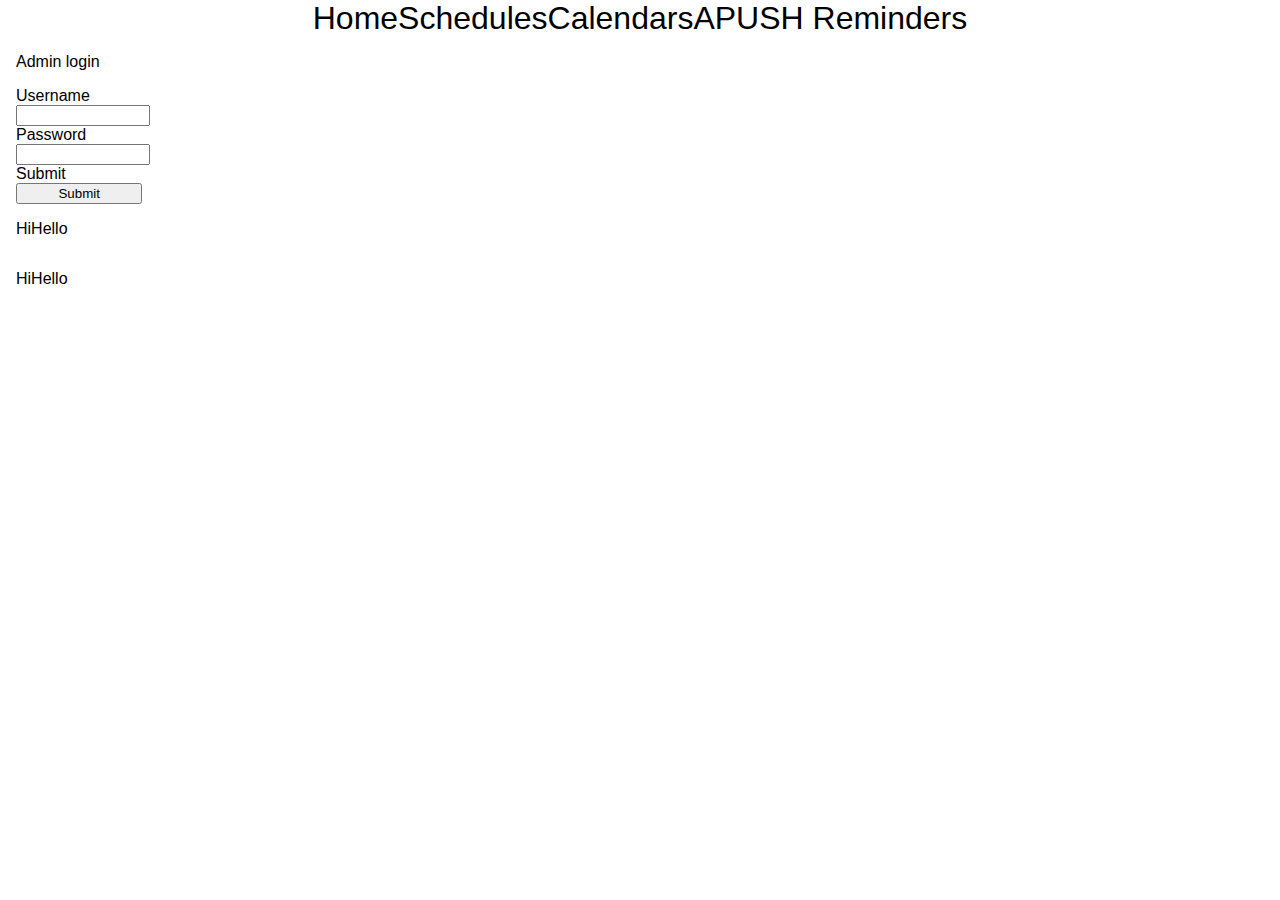
<file: apush.html>
<!DOCTYPE html>
<html>
	<head>
		<link rel="stylesheet" href="apushstyles.css" />
		<link rel="shortcut icon" href="favicon.ico" />
		<title>APUSH</title>
		<script src="app.js"></script>
		<script src="bravery.js"></script>
		<link rel="stylesheet" href="headerfooterstyles.css" />
	</head>

	<body style="margin: 0px; font-family: Arial, Helvetica, sans-serif">
		<header>
			<nav class="navformatter">
				<a href="index.html" class="navlinkformatter">Home</a>
				<a href="schedules.html" class="navlinkformatter">Schedules</a>
				<a href="calendars.html" class="navlinkformatter">Calendars</a>
				<a href="apush.html" class="navlinkformatter"> APUSH Reminders</a>
			</nav>
		</header>
		<!--Authenticationoids-->
		<div style="margin-left: 1rem">
			<p>Admin login</p>
			<form>
				<div style="display: flex; flex-direction: column">
					<label for="username">Username</label>
					<input type="text" name="username" required style="width: 10%" />

					<label for="password">Password</label>
					<input type="password" name="password" required style="width: 10%" />

					<label for="thesubmit">Submit</label>
					<input type="submit" name="thesubmit" style="width: 10%" />
				</div>
			</form>
		</div>

		<!--Content stuffies-->
		<main style="margin-left: 1rem">
			<div class="mainflex">
				<div class="flex1">
					<p>Hi</p>
					<p>Hello</p>
				</div>
				<div class="flex1">
					<p>Hi</p>
					<p>Hello</p>
				</div>
			</div>
		</main>
	</body>
</html>
</file>
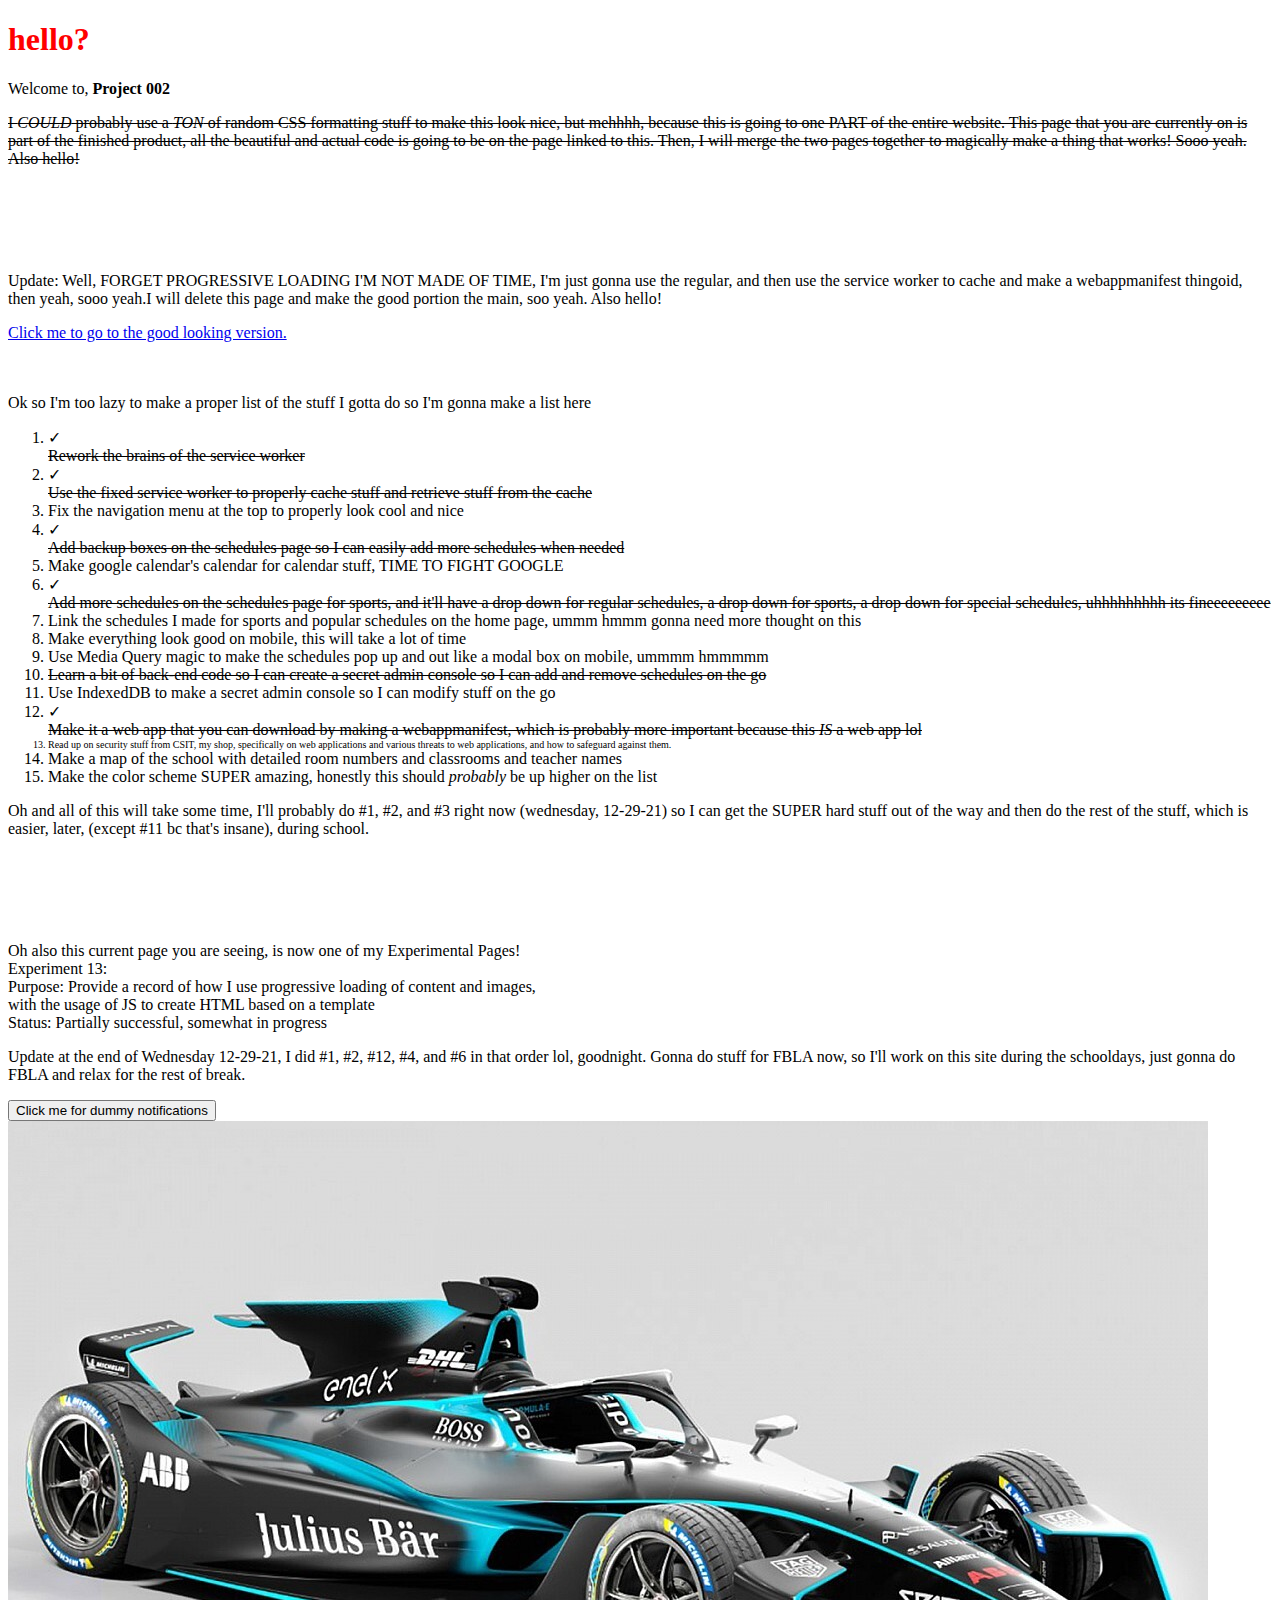
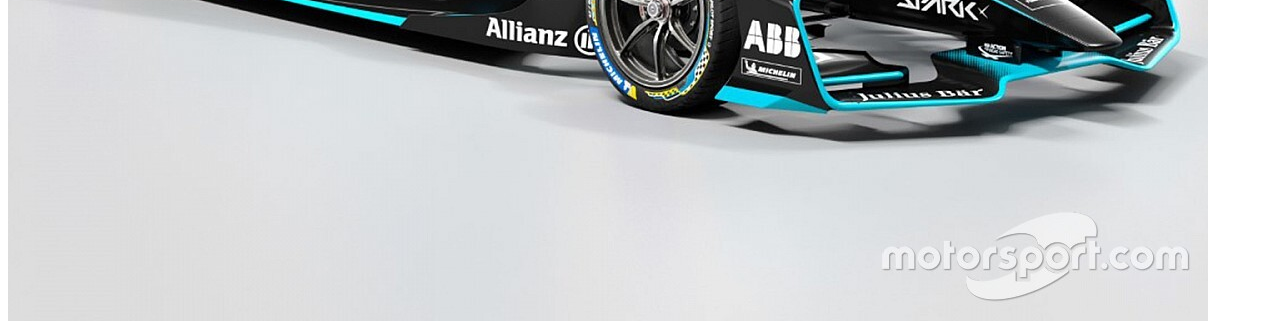
<file: badindex.html>
<!DOCTYPE html>
<html>
	<head>
		<meta charset="utf-8" />
		<title>Experiment 13 | Project 002</title>
		<link rel="shortcut icon" href="favicon.ico" />

		<script src="data/content.js" defer></script>
		<script src="app.js" defer></script>
		<script src="bravery.js"></script>
		<!--<link rel="manifest" href="project002.webmanifest">-->
	</head>
	<body>
		<header>
			<h1 style="color: red">hello?</h1>
		</header>

		<p>Welcome to, <strong>Project 002</strong></p>
		<p style="text-decoration: line-through">
			I <em>COULD</em> probably use a <em>TON</em> of random CSS formatting stuff to make this look nice, but mehhhh, because
			this is going to one PART of the entire website. This page that you are currently on is part of the finished product,
			all the beautiful and actual code is going to be on the page linked to this. Then, I will merge the two pages together
			to magically make a thing that works! Sooo yeah. Also hello!
		</p>
		<br />
		<br />
		<br />
		<br />
		<p>
			Update: Well, FORGET PROGRESSIVE LOADING I'M NOT MADE OF TIME, I'm just gonna use the regular, and then use the service
			worker to cache and make a webappmanifest thingoid, then yeah, sooo yeah.I will delete this page and make the good
			portion the main, soo yeah. Also hello!
		</p>
		<a href="index.html" target="_blank">Click me to go to the good looking version.</a>

		<br />
		<br />
		<br />
		<p>Ok so I'm too lazy to make a proper list of the stuff I gotta do so I'm gonna make a list here</p>
		<ol>
			<li>
				&#10003;
				<p style="text-decoration: line-through; margin-top: 0px; margin-bottom: 0px">
					Rework the brains of the service worker
				</p>
			</li>
			<li>
				&#10003;
				<p style="text-decoration: line-through; margin-top: 0px; margin-bottom: 0px">
					Use the fixed service worker to properly cache stuff and retrieve stuff from the cache
				</p>
			</li>
			<li>Fix the navigation menu at the top to properly look cool and nice</li>
			<li>
				&#10003;
				<p style="text-decoration: line-through; margin-top: 0px; margin-bottom: 0px">
					Add backup boxes on the schedules page so I can easily add more schedules when needed
				</p>
			</li>
			<li>Make google calendar's calendar for calendar stuff, TIME TO FIGHT GOOGLE</li>
			<li>
				&#10003;
				<p style="text-decoration: line-through; margin-top: 0px; margin-bottom: 0px">
					Add more schedules on the schedules page for sports, and it'll have a drop down for regular schedules, a drop down
					for sports, a drop down for special schedules, uhhhhhhhhh its fineeeeeeeee
				</p>
			</li>
			<li>
				Link the schedules I made for sports and popular schedules on the home page, ummm hmmm gonna need more thought on
				this
			</li>
			<li>Make everything look good on mobile, this will take a lot of time</li>
			<li>Use Media Query magic to make the schedules pop up and out like a modal box on mobile, ummmm hmmmmm</li>
			<li style="text-decoration: line-through">
				Learn a bit of back-end code so I can create a secret admin console so I can add and remove schedules on the go
			</li>
			<li>Use IndexedDB to make a secret admin console so I can modify stuff on the go</li>
			<li>
				&#10003;
				<p style="text-decoration: line-through; margin-top: 0px; margin-bottom: 0px">
					Make it a web app that you can download by making a webappmanifest, which is probably more important because this
					<em>IS</em> a web app lol
				</p>
			</li>
			<li style="font-size: 10px">
				Read up on security stuff from CSIT, my shop, specifically on web applications and various threats to web
				applications, and how to safeguard against them.
			</li>
			<li>Make a map of the school with detailed room numbers and classrooms and teacher names</li>
			<li>Make the color scheme SUPER amazing, honestly this should <em>probably</em> be up higher on the list</li>
		</ol>
		<p>
			Oh and all of this will take some time, I'll probably do #1, #2, and #3 right now (wednesday, 12-29-21) so I can get
			the SUPER hard stuff out of the way and then do the rest of the stuff, which is easier, later, (except #11 bc that's
			insane), during school.
		</p>
		<br />
		<br />
		<br />
		<br />
		<p>
			Oh also this current page you are seeing, is now one of my Experimental Pages!<br />
			Experiment 13:<br />
			Purpose: Provide a record of how I use progressive loading of content and images,<br />
			with the usage of JS to create HTML based on a template<br />
			Status: Partially successful, somewhat in progress<br />
		</p>
		<p>
			Update at the end of Wednesday 12-29-21, I did #1, #2, #12, #4, and #6 in that order lol, goodnight. Gonna do stuff for
			FBLA now, so I'll work on this site during the schooldays, just gonna do FBLA and relax for the rest of break.
		</p>
		<button id="notifications">Click me for dummy notifications</button>
		<img src="img for the main/formula e.jpg" />

		<section id="stuff"></section>
	</body>
</html>
</file>
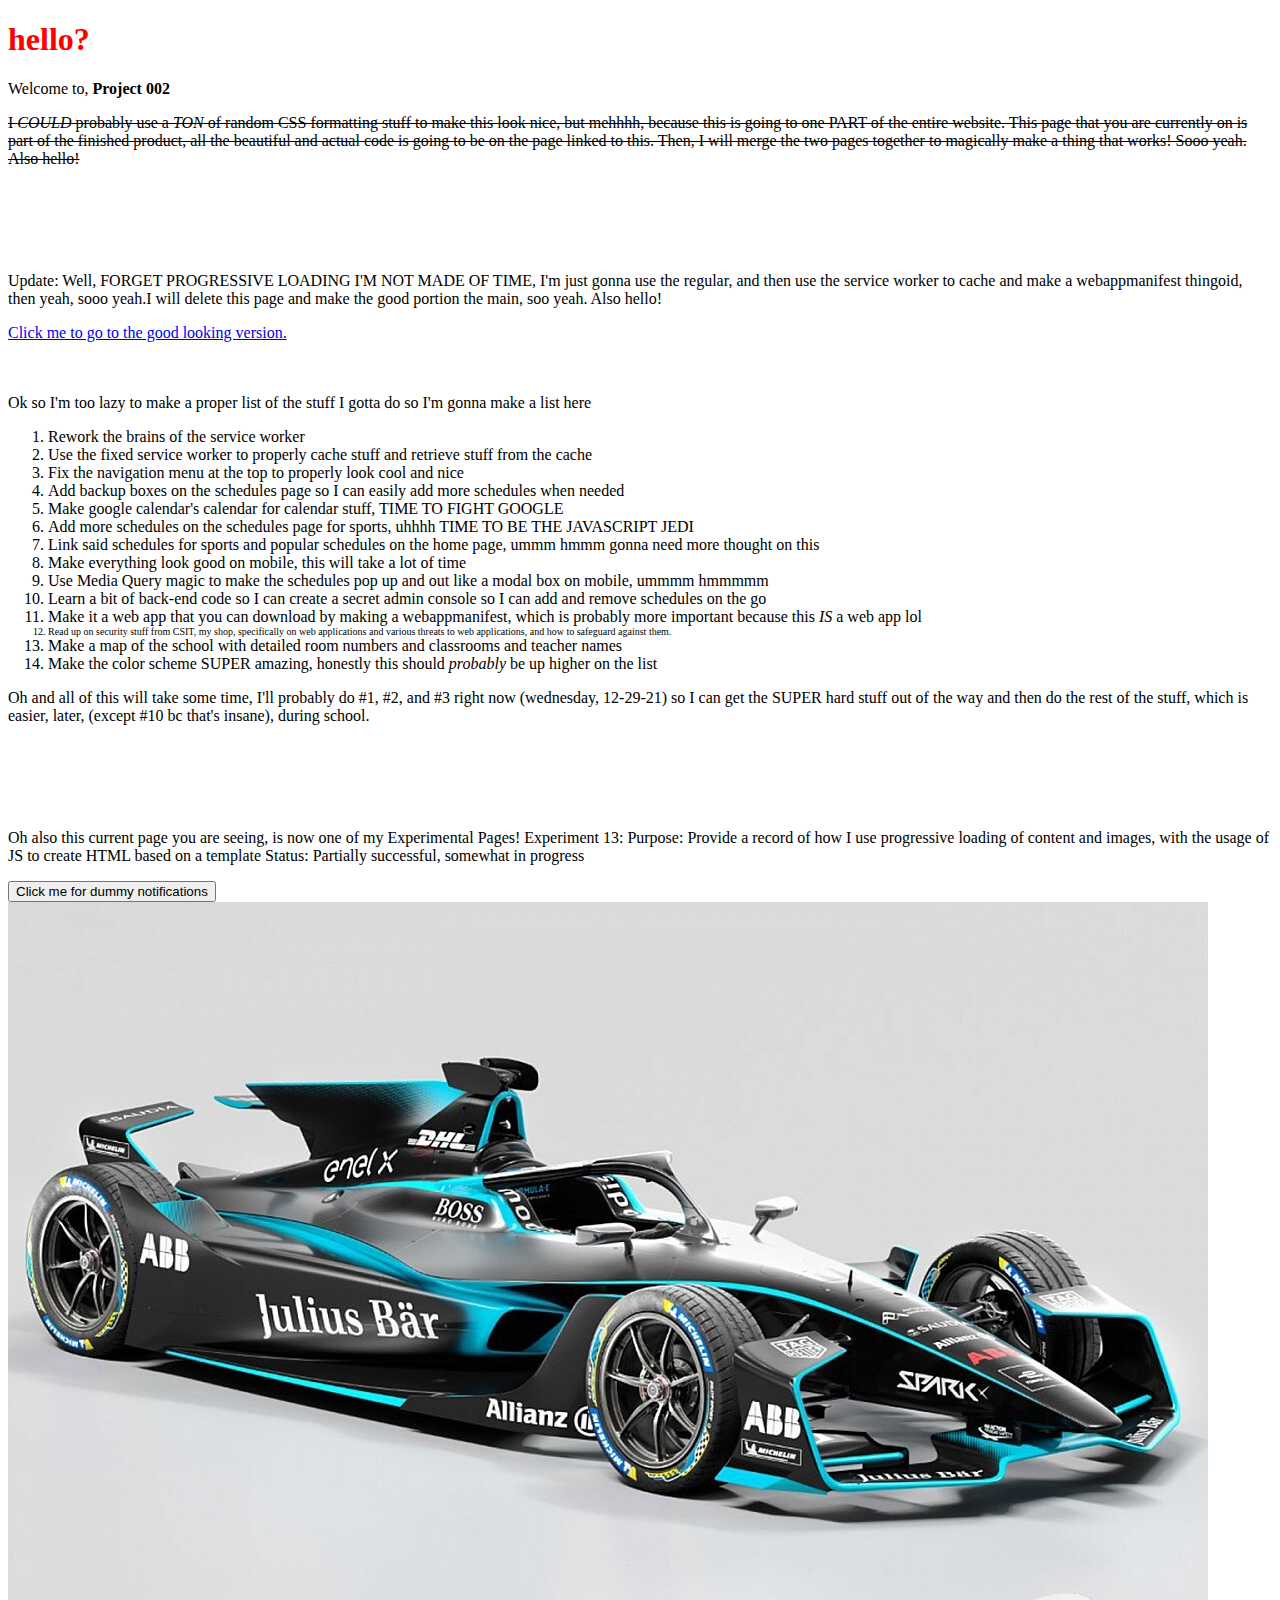
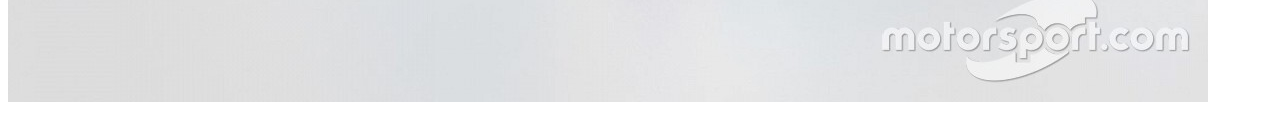
<file: oldindex.html>
<!DOCTYPE html>
<html>
    <head>
        <meta charset="utf-8">
        <title>Experiment 13 | Project 002</title>
        <link rel="shortcut icon" href="favicon.ico">
        <link rel="stylesheet" href="style.css">
        <script src="data/content.js" defer></script>
        <script src="app.js" defer></script>
        <script src="bravery.js"></script>
        <!--<link rel="manifest" href="project002.webmanifest">-->
    </head>
    <body>
        <header>
            <h1 style="color: red;">hello?</h1>
        </header>

        <p>Welcome to, <strong>Project 002</strong></p>
        <p style="text-decoration: line-through;">I <em>COULD</em> probably use a <em>TON</em> of random CSS formatting stuff to make this look nice, but mehhhh, because
        this is going to one PART of the entire website. This page that you are currently on is part of the finished product, all
        the beautiful and actual code is going to be on the page linked to this. Then, I will merge the two pages together to magically
        make a thing that works! Sooo yeah. Also hello!</p>
        <br>
        <br>
        <br>
        <br>
        <p>Update: Well, FORGET PROGRESSIVE LOADING I'M NOT MADE OF TIME, I'm just gonna
            use the regular, and then use the service worker to cache and make a webappmanifest thingoid,
            then yeah, sooo yeah.I will delete this page and make the good portion the main, soo yeah.
            Also hello!
        </p>
        <a href="index.html" target="_blank">Click me to go to the good looking version.</a>
        
        <br>
        <br>
        <br>
        <p>Ok so I'm too lazy to make a proper list of the stuff I gotta do so I'm gonna make a
        list here
        </p>
        <ol>
            <li>Rework the brains of the service worker</li>
            <li>Use the fixed service worker to properly cache stuff and retrieve stuff from the cache</li>
            <li>Fix the navigation menu at the top to properly look cool and nice</li>
            <li>Add backup boxes on the schedules page so I can easily add more schedules when needed</li>
            <li>Make google calendar's calendar for calendar stuff, TIME TO FIGHT GOOGLE</li>
            <li>Add more schedules on the schedules page for sports, uhhhh TIME TO BE THE JAVASCRIPT JEDI</li>
            <li>Link said schedules for sports and popular schedules on the home page, ummm hmmm gonna need more thought on this</li>
            <li>Make everything look good on mobile, this will take a lot of time</li>
            <li>Use Media Query magic to make the schedules pop up and out like a modal box on mobile, ummmm hmmmmm</li>
            <li>Learn a bit of back-end code so I can create a secret admin console so I can add and remove schedules on the go</li>
            <li>Make it a web app that you can download by making a webappmanifest, which is probably more important because this <em>IS</em> a web app lol</li>
            <li style="font-size: 10px">Read up on security stuff from CSIT, my shop, specifically on web applications and 
                various threats to web applications, and how to safeguard against them.</li>
            <li>Make a map of the school with detailed room numbers and classrooms and teacher names</li>
            <li>Make the color scheme SUPER amazing, honestly this should <em>probably</em> be up higher on the list</li>
        </ol>
        <p>Oh and all of this will take some time, I'll probably do #1, #2, and #3 right now (wednesday, 12-29-21) so I can
            get the SUPER hard stuff out of the way and then do the rest of the stuff, which is easier, later, (except #10 bc
            that's insane), during school. 
        </p>
        <br>
        <br>
        <br>
        <br>
        <p>Oh also this current page you are seeing, is now one of my Experimental Pages!
            Experiment 13:
            Purpose: Provide a record of how I use progressive loading of content and images,
            with the usage of JS to create HTML based on a template
            Status: Partially successful, somewhat in progress
        </p>
        <button id="notifications">Click me for dummy notifications</button>
        <img src="img for the main/formula e.jpg">

        <section id="stuff">
            
        </section>
    </body>
</html>
</file>
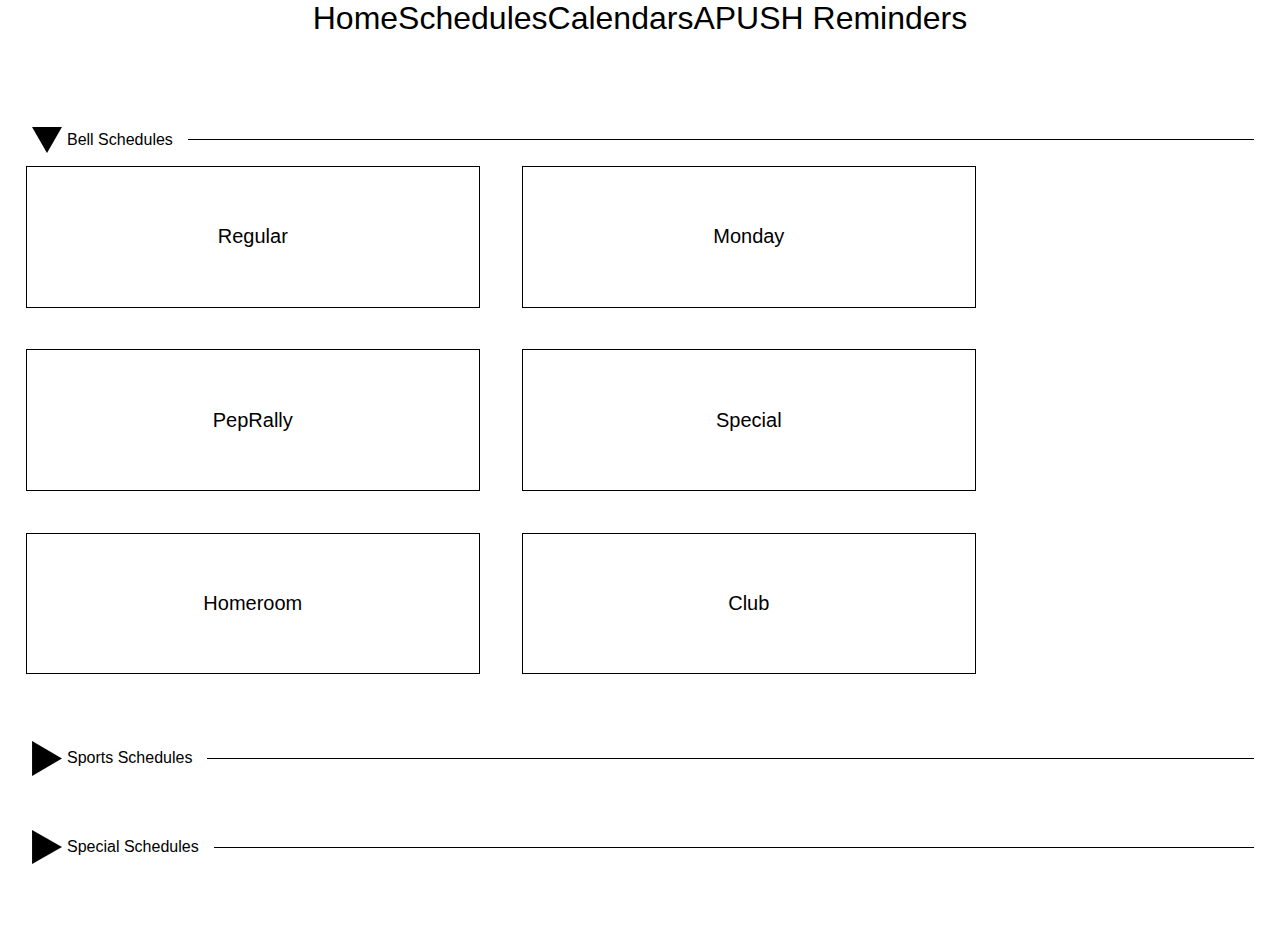
<file: schedules.html>
<!DOCTYPE html>
<html>
	<head>
		<link rel="stylesheet" href="schedulesstyle.css" />
		<link rel="shortcut icon" href="favicon.ico" />
		<title>Schedules</title>
		<script src="app.js" defer></script>
		<script src="bravery.js"></script>

		<link rel="stylesheet" href="headerfooterstyles.css" />
	</head>

	<body style="margin: 0px; font-family: Arial, Helvetica, sans-serif">
		<!--Header-->
		<!--<div class="headertopthingoid">
            <h1 style="margin: 0px;">Project 002</h1>
        </div>

        <hr style="border-top: 1px solid black; margin-bottom: 0.1vw;">

        <div style="display: flex; flex-direction: column;
         align-items: center; justify-content: center;">
            
            <div class="headerbuttonsholder">
                <a href="index.html" class="headerbuttonsmodifier">Home</a>
                <a href="schedules.html" class="headerbuttonsmodifier">Schedules</a>
                <a href="calendars.html" class="headerbuttonsmodifier">Calendars</a>
            </div>

        </div>
        <hr style="border-top: 1px solid black; margin-top: 0.1vw;">-->
		<header>
			<nav class="navformatter">
				<a href="index.html" class="navlinkformatter">Home</a>
				<a href="schedules.html" class="navlinkformatter">Schedules</a>
				<a href="calendars.html" class="navlinkformatter">Calendars</a>
				<a href="apush.html" class="navlinkformatter"> APUSH Reminders</a>
			</nav>
		</header>

		<!--Main-->
		<br />
		<br />
		<br />
		<br />
		<br />
		<div style="margin-left: 1vw; margin-right: 1vw">
			<!--Bell Schedules-->

			<div>
				<div class="bellbuttonholder" onclick="bellscheduleminimizer()">
					<!--In here put the dropdown button thing that will look cool-->
					<!--Here is where I got the right facing triangle:
                    https://commons.wikimedia.org/wiki/File:TriangleArrow-Right.svg-->
					<!--Here is where I got the down facing triangle:
                    https://commons.wikimedia.org/wiki/File:TriangleArrow-Down.svg-->
					<img src="downfacingtriangle.svg" class="belldropdownimg" />
					<p class="belldropdownpformat">Bell Schedules</p>
					<div style="border-top: 1px solid black; flex-grow: 1">
						<!--<button onclick="bellscheduleminimizer()">Minimize</button>-->
						<!--<hr style="border-top: 1px solid black;">-->
					</div>
				</div>
				<!--Use this div to modify its display (right under this line)-->
				<div class="bellscheduleholder">
					<!--cannot modify "schedulebodyholder"'s display bc it is flex'-->
					<div class="schedulebodyholder">
						<div class="theschedulegrid">
							<div class="cardformatter" onclick="regularfunction()">
								<p>Regular</p>
							</div>
							<div class="cardformatter" onclick="mondayfunction()">
								<p>Monday</p>
							</div>
							<div class="cardformatter" onclick="peprallyfunction()">
								<p>PepRally</p>
							</div>
							<div class="cardformatter" onclick="specialfunction()">
								<p>Special</p>
							</div>
							<div class="cardformatter" onclick="homeroomfunction()">
								<p>Homeroom</p>
							</div>
							<div class="cardformatter" onclick="clubfunction()">
								<p>Club</p>
							</div>
						</div>

						<div class="regularinfoholder">
							<div style="display: flex; justify-content: center">
								<!--The table-->
								<div class="infoholdergeneralflexer">
									<div class="infoholderpfixer">
										<p>hi I am regular</p>
									</div>
									<table class="sideinfotableformatter">
										<tbody>
											<tr>
												<th>Classes</th>
												<th>Time</th>
											</tr>
											<tr>
												<td>P1</td>
												<td>blah</td>
											</tr>
											<tr>
												<td>P2</td>
												<td>blah</td>
											</tr>
											<tr>
												<td>P3</td>
												<td>blah</td>
											</tr>
											<tr>
												<td>P4</td>
												<td>blah</td>
											</tr>
											<tr>
												<td>P5</td>
												<td>blah</td>
											</tr>
											<tr>
												<td>P6</td>
												<td>blah</td>
											</tr>
											<tr>
												<td>P7</td>
												<td>blah</td>
											</tr>
											<tr>
												<td>P8</td>
												<td>blah</td>
											</tr>
										</tbody>
									</table>
								</div>
								<p class="sideinfocloserbutton" onclick="regularfunction()">×</p>
							</div>
						</div>
						<div class="mondayinfoholder">
							<div style="display: flex; justify-content: center">
								<!--The table-->
								<div class="infoholdergeneralflexer">
									<div class="infoholderpfixer">
										<p>hi I am monday</p>
									</div>
									<table class="sideinfotableformatter">
										<tbody>
											<tr>
												<th>Classes</th>
												<th>Time</th>
											</tr>
											<tr>
												<td>P1</td>
												<td>blah</td>
											</tr>
											<tr>
												<td>P2</td>
												<td>blah</td>
											</tr>
											<tr>
												<td>P3</td>
												<td>blah</td>
											</tr>
											<tr>
												<td>P4</td>
												<td>blah</td>
											</tr>
											<tr>
												<td>P5</td>
												<td>blah</td>
											</tr>
											<tr>
												<td>P6</td>
												<td>blah</td>
											</tr>
											<tr>
												<td>P7</td>
												<td>blah</td>
											</tr>
											<tr>
												<td>P8</td>
												<td>blah</td>
											</tr>
										</tbody>
									</table>
								</div>
								<p class="sideinfocloserbutton" onclick="mondayfunction()">×</p>
							</div>
						</div>
						<div class="peprallyinfoholder">
							<div style="display: flex; justify-content: center">
								<!--The table-->
								<div class="infoholdergeneralflexer">
									<div class="infoholderpfixer">
										<p>hi I am peprally</p>
									</div>
									<table class="sideinfotableformatter">
										<tbody>
											<tr>
												<th>Classes</th>
												<th>Time</th>
											</tr>
											<tr>
												<td>P1</td>
												<td>blah</td>
											</tr>
											<tr>
												<td>P2</td>
												<td>blah</td>
											</tr>
											<tr>
												<td>P3</td>
												<td>blah</td>
											</tr>
											<tr>
												<td>P4</td>
												<td>blah</td>
											</tr>
											<tr>
												<td>P5</td>
												<td>blah</td>
											</tr>
											<tr>
												<td>P6</td>
												<td>blah</td>
											</tr>
											<tr>
												<td>P7</td>
												<td>blah</td>
											</tr>
											<tr>
												<td>P8</td>
												<td>blah</td>
											</tr>
										</tbody>
									</table>
								</div>
								<p class="sideinfocloserbutton" onclick="peprallyfunction()">×</p>
							</div>
						</div>
						<div class="specialinfoholder">
							<div style="display: flex; justify-content: center">
								<!--The table-->
								<div class="infoholdergeneralflexer">
									<div class="infoholderpfixer">
										<p>hi I am special</p>
									</div>
									<table class="sideinfotableformatter">
										<tbody>
											<tr>
												<th>Classes</th>
												<th>Time</th>
											</tr>
											<tr>
												<td>P1</td>
												<td>blah</td>
											</tr>
											<tr>
												<td>P2</td>
												<td>blah</td>
											</tr>
											<tr>
												<td>P3</td>
												<td>blah</td>
											</tr>
											<tr>
												<td>P4</td>
												<td>blah</td>
											</tr>
											<tr>
												<td>P5</td>
												<td>blah</td>
											</tr>
											<tr>
												<td>P6</td>
												<td>blah</td>
											</tr>
											<tr>
												<td>P7</td>
												<td>blah</td>
											</tr>
											<tr>
												<td>P8</td>
												<td>blah</td>
											</tr>
										</tbody>
									</table>
								</div>
								<p class="sideinfocloserbutton" onclick="specialfunction()">×</p>
							</div>
						</div>
						<div class="homeroominfoholder">
							<div style="display: flex; justify-content: center">
								<!--The table-->
								<div class="infoholdergeneralflexer">
									<div class="infoholderpfixer">
										<p>hi I am homeroom</p>
									</div>
									<table class="sideinfotableformatter">
										<tbody>
											<tr>
												<th>Classes</th>
												<th>Time</th>
											</tr>
											<tr>
												<td>P1</td>
												<td>blah</td>
											</tr>
											<tr>
												<td>P2</td>
												<td>blah</td>
											</tr>
											<tr>
												<td>P3</td>
												<td>blah</td>
											</tr>
											<tr>
												<td>P4</td>
												<td>blah</td>
											</tr>
											<tr>
												<td>P5</td>
												<td>blah</td>
											</tr>
											<tr>
												<td>P6</td>
												<td>blah</td>
											</tr>
											<tr>
												<td>P7</td>
												<td>blah</td>
											</tr>
											<tr>
												<td>P8</td>
												<td>blah</td>
											</tr>
										</tbody>
									</table>
								</div>
								<p class="sideinfocloserbutton" onclick="homeroomfunction()">×</p>
							</div>
						</div>
						<div class="clubinfoholder">
							<div style="display: flex; justify-content: center">
								<!--The table-->
								<div class="infoholdergeneralflexer">
									<div class="infoholderpfixer">
										<p>hi I am club</p>
									</div>
									<table class="sideinfotableformatter">
										<tbody>
											<tr>
												<th>Classes</th>
												<th>Time</th>
											</tr>
											<tr>
												<td>P1</td>
												<td>blah</td>
											</tr>
											<tr>
												<td>P2</td>
												<td>blah</td>
											</tr>
											<tr>
												<td>P3</td>
												<td>blah</td>
											</tr>
											<tr>
												<td>P4</td>
												<td>blah</td>
											</tr>
											<tr>
												<td>P5</td>
												<td>blah</td>
											</tr>
											<tr>
												<td>P6</td>
												<td>blah</td>
											</tr>
											<tr>
												<td>P7</td>
												<td>blah</td>
											</tr>
											<tr>
												<td>P8</td>
												<td>blah</td>
											</tr>
										</tbody>
									</table>
								</div>
								<p class="sideinfocloserbutton" onclick="clubfunction()">×</p>
							</div>
						</div>
					</div>
				</div>
			</div>

			<br />
			<br />
			<br />

			<!--Sports Schedules and Event Dates-->

			<div>
				<div class="sportbuttonholder" onclick="sportscheduleminimizer()">
					<!--In here put the dropdown button thing that will look cool-->
					<!--Here is where I got the right facing triangle:
                    https://commons.wikimedia.org/wiki/File:TriangleArrow-Right.svg-->
					<!--Here is where I got the down facing triangle:
                    https://commons.wikimedia.org/wiki/File:TriangleArrow-Down.svg-->
					<img src="rightfacingtriangle.svg" class="sportdropdownimg" />
					<p class="sportdropdownpformat">Sports Schedules</p>
					<div style="border-top: 1px solid black; flex-grow: 1">
						<!--<button onclick="bellscheduleminimizer()">Minimize</button>-->
						<!--<hr style="border-top: 1px solid black;">-->
					</div>
				</div>
				<div class="sportscheduleholder">
					<div class="schedulebodyholder">
						<div class="theschedulegrid">
							<div class="cardformatter" onclick="sport1()">
								<p>Sport 1</p>
							</div>
							<div class="cardformatter" onclick="sport2()">
								<p>Sport 2</p>
							</div>
							<div class="cardformatter" onclick="sport3()">
								<p>Sport 3</p>
							</div>
							<div class="cardformatter" onclick="sport4()">
								<p>Sport 4</p>
							</div>
							<div class="cardformatter" onclick="sport5()">
								<p>Sport 5</p>
							</div>
							<div class="cardformatter" onclick="sport6()">
								<p>Sport 6</p>
							</div>
							<div class="cardformatter" onclick="sport7()">
								<p>Sport 7</p>
							</div>
						</div>

						<!--Data cards-->

						<div class="sport1infoholder">
							<div style="display: flex; justify-content: center">
								<!--The table-->
								<div class="infoholdergeneralflexer">
									<div class="infoholderpfixer">
										<p>hi I am sport1</p>
									</div>
									<table class="sideinfotableformatter">
										<tbody>
											<tr>
												<th>Classes</th>
												<th>Time</th>
											</tr>
											<tr>
												<td>P1</td>
												<td>blah</td>
											</tr>
											<tr>
												<td>P2</td>
												<td>blah</td>
											</tr>
											<tr>
												<td>P3</td>
												<td>blah</td>
											</tr>
											<tr>
												<td>P4</td>
												<td>blah</td>
											</tr>
											<tr>
												<td>P5</td>
												<td>blah</td>
											</tr>
											<tr>
												<td>P6</td>
												<td>blah</td>
											</tr>
											<tr>
												<td>P7</td>
												<td>blah</td>
											</tr>
											<tr>
												<td>P8</td>
												<td>blah</td>
											</tr>
										</tbody>
									</table>
								</div>
								<p class="sideinfocloserbutton" onclick="sport1()">×</p>
							</div>
						</div>
						<div class="sport2infoholder">
							<div style="display: flex; justify-content: center">
								<!--The table-->
								<div class="infoholdergeneralflexer">
									<div class="infoholderpfixer">
										<p>hi I am sport2</p>
									</div>
									<table class="sideinfotableformatter">
										<tbody>
											<tr>
												<th>Classes</th>
												<th>Time</th>
											</tr>
											<tr>
												<td>P1</td>
												<td>blah</td>
											</tr>
											<tr>
												<td>P2</td>
												<td>blah</td>
											</tr>
											<tr>
												<td>P3</td>
												<td>blah</td>
											</tr>
											<tr>
												<td>P4</td>
												<td>blah</td>
											</tr>
											<tr>
												<td>P5</td>
												<td>blah</td>
											</tr>
											<tr>
												<td>P6</td>
												<td>blah</td>
											</tr>
											<tr>
												<td>P7</td>
												<td>blah</td>
											</tr>
											<tr>
												<td>P8</td>
												<td>blah</td>
											</tr>
										</tbody>
									</table>
								</div>
								<p class="sideinfocloserbutton" onclick="sport2()">×</p>
							</div>
						</div>
						<div class="sport3infoholder">
							<div style="display: flex; justify-content: center">
								<!--The table-->
								<div class="infoholdergeneralflexer">
									<div class="infoholderpfixer">
										<p>hi I am sport3</p>
									</div>
									<table class="sideinfotableformatter">
										<tbody>
											<tr>
												<th>Classes</th>
												<th>Time</th>
											</tr>
											<tr>
												<td>P1</td>
												<td>blah</td>
											</tr>
											<tr>
												<td>P2</td>
												<td>blah</td>
											</tr>
											<tr>
												<td>P3</td>
												<td>blah</td>
											</tr>
											<tr>
												<td>P4</td>
												<td>blah</td>
											</tr>
											<tr>
												<td>P5</td>
												<td>blah</td>
											</tr>
											<tr>
												<td>P6</td>
												<td>blah</td>
											</tr>
											<tr>
												<td>P7</td>
												<td>blah</td>
											</tr>
											<tr>
												<td>P8</td>
												<td>blah</td>
											</tr>
										</tbody>
									</table>
								</div>
								<p class="sideinfocloserbutton" onclick="sport3()">×</p>
							</div>
						</div>
						<div class="sport4infoholder">
							<div style="display: flex; justify-content: center">
								<!--The table-->
								<div class="infoholdergeneralflexer">
									<div class="infoholderpfixer">
										<p>hi I am sport4</p>
									</div>
									<table class="sideinfotableformatter">
										<tbody>
											<tr>
												<th>Classes</th>
												<th>Time</th>
											</tr>
											<tr>
												<td>P1</td>
												<td>blah</td>
											</tr>
											<tr>
												<td>P2</td>
												<td>blah</td>
											</tr>
											<tr>
												<td>P3</td>
												<td>blah</td>
											</tr>
											<tr>
												<td>P4</td>
												<td>blah</td>
											</tr>
											<tr>
												<td>P5</td>
												<td>blah</td>
											</tr>
											<tr>
												<td>P6</td>
												<td>blah</td>
											</tr>
											<tr>
												<td>P7</td>
												<td>blah</td>
											</tr>
											<tr>
												<td>P8</td>
												<td>blah</td>
											</tr>
										</tbody>
									</table>
								</div>
								<p class="sideinfocloserbutton" onclick="sport4()">×</p>
							</div>
						</div>
						<div class="sport5infoholder">
							<div style="display: flex; justify-content: center">
								<!--The table-->
								<div class="infoholdergeneralflexer">
									<div class="infoholderpfixer">
										<p>hi I am sport5</p>
									</div>
									<table class="sideinfotableformatter">
										<tbody>
											<tr>
												<th>Classes</th>
												<th>Time</th>
											</tr>
											<tr>
												<td>P1</td>
												<td>blah</td>
											</tr>
											<tr>
												<td>P2</td>
												<td>blah</td>
											</tr>
											<tr>
												<td>P3</td>
												<td>blah</td>
											</tr>
											<tr>
												<td>P4</td>
												<td>blah</td>
											</tr>
											<tr>
												<td>P5</td>
												<td>blah</td>
											</tr>
											<tr>
												<td>P6</td>
												<td>blah</td>
											</tr>
											<tr>
												<td>P7</td>
												<td>blah</td>
											</tr>
											<tr>
												<td>P8</td>
												<td>blah</td>
											</tr>
										</tbody>
									</table>
								</div>
								<p class="sideinfocloserbutton" onclick="sport5()">×</p>
							</div>
						</div>
						<div class="sport6infoholder">
							<div style="display: flex; justify-content: center">
								<!--The table-->
								<div class="infoholdergeneralflexer">
									<div class="infoholderpfixer">
										<p>hi I am sport6</p>
									</div>
									<table class="sideinfotableformatter">
										<tbody>
											<tr>
												<th>Classes</th>
												<th>Time</th>
											</tr>
											<tr>
												<td>P1</td>
												<td>blah</td>
											</tr>
											<tr>
												<td>P2</td>
												<td>blah</td>
											</tr>
											<tr>
												<td>P3</td>
												<td>blah</td>
											</tr>
											<tr>
												<td>P4</td>
												<td>blah</td>
											</tr>
											<tr>
												<td>P5</td>
												<td>blah</td>
											</tr>
											<tr>
												<td>P6</td>
												<td>blah</td>
											</tr>
											<tr>
												<td>P7</td>
												<td>blah</td>
											</tr>
											<tr>
												<td>P8</td>
												<td>blah</td>
											</tr>
										</tbody>
									</table>
								</div>
								<p class="sideinfocloserbutton" onclick="sport6()">×</p>
							</div>
						</div>
						<div class="sport7infoholder">
							<div style="display: flex; justify-content: center">
								<!--The table-->
								<div class="infoholdergeneralflexer">
									<div class="infoholderpfixer">
										<p>hi I am sport7</p>
									</div>
									<table class="sideinfotableformatter">
										<tbody>
											<tr>
												<th>Classes</th>
												<th>Time</th>
											</tr>
											<tr>
												<td>P1</td>
												<td>blah</td>
											</tr>
											<tr>
												<td>P2</td>
												<td>blah</td>
											</tr>
											<tr>
												<td>P3</td>
												<td>blah</td>
											</tr>
											<tr>
												<td>P4</td>
												<td>blah</td>
											</tr>
											<tr>
												<td>P5</td>
												<td>blah</td>
											</tr>
											<tr>
												<td>P6</td>
												<td>blah</td>
											</tr>
											<tr>
												<td>P7</td>
												<td>blah</td>
											</tr>
											<tr>
												<td>P8</td>
												<td>blah</td>
											</tr>
										</tbody>
									</table>
								</div>
								<p class="sideinfocloserbutton" onclick="sport7()">×</p>
							</div>
						</div>
					</div>
				</div>
			</div>

			<br />
			<br />
			<br />

			<!--Special Schedules and Events Dates-->

			<div>
				<div class="specialbuttonholder" onclick="specialscheduleminimizer()">
					<!--In here put the dropdown button thing that will look cool-->
					<!--Here is where I got the right facing triangle:
                    https://commons.wikimedia.org/wiki/File:TriangleArrow-Right.svg-->
					<!--Here is where I got the down facing triangle:
                    https://commons.wikimedia.org/wiki/File:TriangleArrow-Down.svg-->
					<img src="rightfacingtriangle.svg" class="specialdropdownimg" />
					<p class="specialdropdownpformat">Special Schedules</p>
					<div style="border-top: 1px solid black; flex-grow: 1">
						<!--<button onclick="bellscheduleminimizer()">Minimize</button>-->
						<!--<hr style="border-top: 1px solid black;">-->
					</div>
				</div>
				<div class="specialscheduleholder">
					<div class="schedulebodyholder">
						<div class="theschedulegrid">
							<div class="cardformatter" onclick="special1()">
								<p>Special 1</p>
							</div>
							<div class="cardformatter" onclick="special2()">
								<p>Special 2</p>
							</div>
							<div class="cardformatter" onclick="special3()">
								<p>Special 3</p>
							</div>
							<div class="cardformatter" onclick="special4()">
								<p>Special 4</p>
							</div>
							<div class="cardformatter" onclick="special5()">
								<p>Special 5</p>
							</div>
							<div class="cardformatter" onclick="special6()">
								<p>Special 6</p>
							</div>
							<div class="cardformatter" onclick="special7()">
								<p>Special 7</p>
							</div>
						</div>

						<!--Data cards-->

						<div class="special1infoholder">
							<div style="display: flex; justify-content: center">
								<!--The table-->
								<div class="infoholdergeneralflexer">
									<div class="infoholderpfixer">
										<p>hi I am special1</p>
									</div>
									<table class="sideinfotableformatter">
										<tbody>
											<tr>
												<th>Classes</th>
												<th>Time</th>
											</tr>
											<tr>
												<td>P1</td>
												<td>blah</td>
											</tr>
											<tr>
												<td>P2</td>
												<td>blah</td>
											</tr>
											<tr>
												<td>P3</td>
												<td>blah</td>
											</tr>
											<tr>
												<td>P4</td>
												<td>blah</td>
											</tr>
											<tr>
												<td>P5</td>
												<td>blah</td>
											</tr>
											<tr>
												<td>P6</td>
												<td>blah</td>
											</tr>
											<tr>
												<td>P7</td>
												<td>blah</td>
											</tr>
											<tr>
												<td>P8</td>
												<td>blah</td>
											</tr>
										</tbody>
									</table>
								</div>
								<p class="sideinfocloserbutton" onclick="special1()">×</p>
							</div>
						</div>
						<div class="special2infoholder">
							<div style="display: flex; justify-content: center">
								<!--The table-->
								<div class="infoholdergeneralflexer">
									<div class="infoholderpfixer">
										<p>hi I am special2</p>
									</div>
									<table class="sideinfotableformatter">
										<tbody>
											<tr>
												<th>Classes</th>
												<th>Time</th>
											</tr>
											<tr>
												<td>P1</td>
												<td>blah</td>
											</tr>
											<tr>
												<td>P2</td>
												<td>blah</td>
											</tr>
											<tr>
												<td>P3</td>
												<td>blah</td>
											</tr>
											<tr>
												<td>P4</td>
												<td>blah</td>
											</tr>
											<tr>
												<td>P5</td>
												<td>blah</td>
											</tr>
											<tr>
												<td>P6</td>
												<td>blah</td>
											</tr>
											<tr>
												<td>P7</td>
												<td>blah</td>
											</tr>
											<tr>
												<td>P8</td>
												<td>blah</td>
											</tr>
										</tbody>
									</table>
								</div>
								<p class="sideinfocloserbutton" onclick="special2()">×</p>
							</div>
						</div>
						<div class="special3infoholder">
							<div style="display: flex; justify-content: center">
								<!--The table-->
								<div class="infoholdergeneralflexer">
									<div class="infoholderpfixer">
										<p>hi I am special3</p>
									</div>
									<table class="sideinfotableformatter">
										<tbody>
											<tr>
												<th>Classes</th>
												<th>Time</th>
											</tr>
											<tr>
												<td>P1</td>
												<td>blah</td>
											</tr>
											<tr>
												<td>P2</td>
												<td>blah</td>
											</tr>
											<tr>
												<td>P3</td>
												<td>blah</td>
											</tr>
											<tr>
												<td>P4</td>
												<td>blah</td>
											</tr>
											<tr>
												<td>P5</td>
												<td>blah</td>
											</tr>
											<tr>
												<td>P6</td>
												<td>blah</td>
											</tr>
											<tr>
												<td>P7</td>
												<td>blah</td>
											</tr>
											<tr>
												<td>P8</td>
												<td>blah</td>
											</tr>
										</tbody>
									</table>
								</div>
								<p class="sideinfocloserbutton" onclick="special3()">×</p>
							</div>
						</div>
						<div class="special4infoholder">
							<div style="display: flex; justify-content: center">
								<!--The table-->
								<div class="infoholdergeneralflexer">
									<div class="infoholderpfixer">
										<p>hi I am special4</p>
									</div>
									<table class="sideinfotableformatter">
										<tbody>
											<tr>
												<th>Classes</th>
												<th>Time</th>
											</tr>
											<tr>
												<td>P1</td>
												<td>blah</td>
											</tr>
											<tr>
												<td>P2</td>
												<td>blah</td>
											</tr>
											<tr>
												<td>P3</td>
												<td>blah</td>
											</tr>
											<tr>
												<td>P4</td>
												<td>blah</td>
											</tr>
											<tr>
												<td>P5</td>
												<td>blah</td>
											</tr>
											<tr>
												<td>P6</td>
												<td>blah</td>
											</tr>
											<tr>
												<td>P7</td>
												<td>blah</td>
											</tr>
											<tr>
												<td>P8</td>
												<td>blah</td>
											</tr>
										</tbody>
									</table>
								</div>
								<p class="sideinfocloserbutton" onclick="special4()">×</p>
							</div>
						</div>
						<div class="special5infoholder">
							<div style="display: flex; justify-content: center">
								<!--The table-->
								<div class="infoholdergeneralflexer">
									<div class="infoholderpfixer">
										<p>hi I am special5</p>
									</div>
									<table class="sideinfotableformatter">
										<tbody>
											<tr>
												<th>Classes</th>
												<th>Time</th>
											</tr>
											<tr>
												<td>P1</td>
												<td>blah</td>
											</tr>
											<tr>
												<td>P2</td>
												<td>blah</td>
											</tr>
											<tr>
												<td>P3</td>
												<td>blah</td>
											</tr>
											<tr>
												<td>P4</td>
												<td>blah</td>
											</tr>
											<tr>
												<td>P5</td>
												<td>blah</td>
											</tr>
											<tr>
												<td>P6</td>
												<td>blah</td>
											</tr>
											<tr>
												<td>P7</td>
												<td>blah</td>
											</tr>
											<tr>
												<td>P8</td>
												<td>blah</td>
											</tr>
										</tbody>
									</table>
								</div>
								<p class="sideinfocloserbutton" onclick="special5()">×</p>
							</div>
						</div>
						<div class="special6infoholder">
							<div style="display: flex; justify-content: center">
								<!--The table-->
								<div class="infoholdergeneralflexer">
									<div class="infoholderpfixer">
										<p>hi I am special6</p>
									</div>
									<table class="sideinfotableformatter">
										<tbody>
											<tr>
												<th>Classes</th>
												<th>Time</th>
											</tr>
											<tr>
												<td>P1</td>
												<td>blah</td>
											</tr>
											<tr>
												<td>P2</td>
												<td>blah</td>
											</tr>
											<tr>
												<td>P3</td>
												<td>blah</td>
											</tr>
											<tr>
												<td>P4</td>
												<td>blah</td>
											</tr>
											<tr>
												<td>P5</td>
												<td>blah</td>
											</tr>
											<tr>
												<td>P6</td>
												<td>blah</td>
											</tr>
											<tr>
												<td>P7</td>
												<td>blah</td>
											</tr>
											<tr>
												<td>P8</td>
												<td>blah</td>
											</tr>
										</tbody>
									</table>
								</div>
								<p class="sideinfocloserbutton" onclick="special6()">×</p>
							</div>
						</div>
						<div class="special7infoholder">
							<div style="display: flex; justify-content: center">
								<!--The table-->
								<div class="infoholdergeneralflexer">
									<div class="infoholderpfixer">
										<p>hi I am special7</p>
									</div>
									<table class="sideinfotableformatter">
										<tbody>
											<tr>
												<th>Classes</th>
												<th>Time</th>
											</tr>
											<tr>
												<td>P1</td>
												<td>blah</td>
											</tr>
											<tr>
												<td>P2</td>
												<td>blah</td>
											</tr>
											<tr>
												<td>P3</td>
												<td>blah</td>
											</tr>
											<tr>
												<td>P4</td>
												<td>blah</td>
											</tr>
											<tr>
												<td>P5</td>
												<td>blah</td>
											</tr>
											<tr>
												<td>P6</td>
												<td>blah</td>
											</tr>
											<tr>
												<td>P7</td>
												<td>blah</td>
											</tr>
											<tr>
												<td>P8</td>
												<td>blah</td>
											</tr>
										</tbody>
									</table>
								</div>
								<p class="sideinfocloserbutton" onclick="special7()">×</p>
							</div>
						</div>
					</div>
				</div>
			</div>
		</div>
		<br />
		<br />
		<br />
		<br />
	</body>
</html>
</file>
<file: apushstyles.css>
.mainflex {
	display: flex;
	flex-direction: column;
}
.flex1 {
	display: flex;
}
</file>
<file: headerfooterstyles.css>
/*Schedules header*/
/*.headerbuttonsholder {
    display: flex;
    justify-content: flex-end;
}
.headerbuttonsmodifier {
    padding-left: 0.5vw;
    padding-right: 0.5vw;
    margin-top: 5px;
    margin-bottom: 5px;
    text-decoration: none;
    color: black;
    font-size: 24px;
}
.headerbuttonsmodifier:hover {
    color: red;
}

.headertopthingoid {
    margin-top: 3vh;
    margin-bottom: 0px;
    margin-left: 12vw;
}*/
.navformatter {
	display: flex;
	justify-content: center;
}
.navlinkformatter {
	color: black;
	text-decoration: none;
	font-size: 2rem;
}
.navlinkformatter:hover {
	color: red;
}
</file>
<file: style.css>
.experimental {
    color: red;
}
/*And now, we begin at the beginning*/
/*Home page page*/
.headerbuttonsholder {
    display: flex;
    justify-content: flex-end;
}
.headerbuttonsmodifier {
    padding-left: 0.5vw;
    padding-right: 0.5vw;
    margin-top: 5px;
    margin-bottom: 5px;
    text-decoration: none;
    color: black;
    font-size: 24px;
}
.headerbuttonsmodifier:hover {
    color: red;
}

.headertopthingoid {
    margin-top: 3vh;
    margin-bottom: 0px;
    margin-left: 12vw;
}



/*SCHEDULES WEBPAGE, WARNING, YOU ARE CROSSING WEBPAGES NOW*/


.theschedulegrid {
    display: grid;
    grid-gap: 1rem;
    grid-template-columns: repeat(auto-fit, minmax(500px, 1fr));
    /*grid-template-rows: repeat(auto-fit, minmax(200px, 1fr));*/
    
    
    
    
    /*grid-template-columns: 1fr 1fr 1fr 1fr 1fr 1fr;
    grid-template-rows: 1fr 1fr 1fr 1fr 1fr 1fr;*/
    /*grid-template-areas: "regular monday peprally special homeroom club";*/

}

.cardformatter {
    padding: 3vw;
    border: 1px solid black;
    margin: 1vw;
    display: flex;
    justify-content: center;
}

@media only screen and (max-width: 1000px) {
	.theschedulegrid {
        color: red;
        font-size: 30px;
    }
    .headerbuttonsmodifier {
        font-size: 30px;
        padding-left: 5vw;
        padding-right: 5vw;
    }
}
</file>
<file: schedulesstyle.css>
.experimental {
	color: red;
}
/*And now, we begin at the beginning*/

/*Schedules main body*/

.theschedulegrid {
	display: grid;
	grid-gap: 1rem;
	grid-template-columns: repeat(auto-fit, minmax(30rem, 0.3fr));
	/*grid-template-rows: repeat(auto-fit, minmax(200px, 1fr));*/
	/*grid-template-columns: 1fr 1fr 1fr 1fr 1fr 1fr;
    grid-template-rows: 1fr 1fr 1fr 1fr 1fr 1fr;*/
	/*grid-template-areas: "regular monday peprally special homeroom club";*/
	flex-grow: 1;
}
.cardformatter {
	padding: 3vw;
	border: 1px solid black;
	margin: 1vw;
	display: flex;
	justify-content: center;
	font-size: 20px;
}
.cardformatter:hover {
	cursor: pointer;
}
.schedulebodyholder {
	display: flex;
	flex-direction: row;
	justify-content: space-around;
}
.sideinfotableformatter {
	border-collapse: collapse;
	text-align: center;
	font-size: 40px;
}

td {
	border: 1px solid red;
	border-collapse: collapse;
}
th {
	border: 1px solid red;
	border-collapse: collapse;
}
.infoholdergeneralflexer {
	display: flex;
	flex-direction: column;
	justify-content: center;
	flex-grow: 1;
}
.infoholderpfixer {
	display: flex;
	justify-content: center;
}
.sideinfocloserbutton {
	color: #aaaaaa;
	font-size: 28px;
	font-weight: bold;
	flex-grow: 0.01;
	font-family: "Roboto", sans-serif;
	margin-top: 0px;
	margin-bottom: 0px;
}
.sideinfocloserbutton:hover {
	color: #000;
	text-decoration: none;
	cursor: pointer;
}
/*Bell Schedules*/
.bellbuttonholder {
	display: flex;
	justify-content: space-around;
	align-items: center;
	margin-left: 1.5vw;
	margin-right: 1vw;
}
.bellbuttonholder:hover {
	cursor: pointer;
}
.belldropdownpformat {
	margin-top: 0px;
	margin-bottom: 0px;
	padding-right: 15px;
	padding-left: 5px;
}
.belldropdownimg {
	width: 30px;
}

/*Sport Schedules*/

.sportbuttonholder {
	display: flex;
	justify-content: space-around;
	align-items: center;
	margin-left: 1.5vw;
	margin-right: 1vw;
}
.sportbuttonholder:hover {
	cursor: pointer;
}
.sportdropdownpformat {
	margin-top: 0px;
	margin-bottom: 0px;
	padding-right: 15px;
	padding-left: 5px;
}
.sportdropdownimg {
	width: 30px;
}
.sportscheduleholder {
	/*Note: Do not use or delete this class,
    a JS function needs it*/
	display: none;
}

/*.bellscheduleholder {
    Note: Do not use or delete this class,
    a JS function needs it
}*/
.specialscheduleholder {
	/*Note: Do not use or delete this class,
    a JS function needs it*/
	display: none;
}

/*Special Schedules*/
.specialbuttonholder {
	display: flex;
	justify-content: space-around;
	align-items: center;
	margin-left: 1.5vw;
	margin-right: 1vw;
}
.specialbuttonholder:hover {
	cursor: pointer;
}
.specialdropdownimg {
	width: 30px;
}
.specialdropdownpformat {
	margin-top: 0px;
	margin-bottom: 0px;
	padding-right: 15px;
	padding-left: 5px;
}

/*The right side info holders*/
.special1infoholder {
	flex-grow: 0.3;
	display: none;
	border: 0.1px solid black;
	margin-right: 15px;
	padding: 15px;
}
.special2infoholder {
	flex-grow: 0.3;
	display: none;
	border: 0.1px solid black;
	margin-right: 15px;
	padding: 15px;
}
.special3infoholder {
	flex-grow: 0.3;
	display: none;
	border: 0.1px solid black;
	margin-right: 15px;
	padding: 15px;
}
.special4infoholder {
	flex-grow: 0.3;
	display: none;
	border: 0.1px solid black;
	margin-right: 15px;
	padding: 15px;
}
.special5infoholder {
	flex-grow: 0.3;
	display: none;
	border: 0.1px solid black;
	margin-right: 15px;
	padding: 15px;
}
.special6infoholder {
	flex-grow: 0.3;
	display: none;
	border: 0.1px solid black;
	margin-right: 15px;
	padding: 15px;
}
.special7infoholder {
	flex-grow: 0.3;
	display: none;
	border: 0.1px solid black;
	margin-right: 15px;
	padding: 15px;
}

.sport1infoholder {
	flex-grow: 0.3;
	display: none;
	border: 0.1px solid black;
	margin-right: 15px;
	padding: 15px;
}
.sport2infoholder {
	flex-grow: 0.3;
	display: none;
	border: 0.1px solid black;
	margin-right: 15px;
	padding: 15px;
}
.sport3infoholder {
	flex-grow: 0.3;
	display: none;
	border: 0.1px solid black;
	margin-right: 15px;
	padding: 15px;
}
.sport4infoholder {
	flex-grow: 0.3;
	display: none;
	border: 0.1px solid black;
	margin-right: 15px;
	padding: 15px;
}
.sport5infoholder {
	flex-grow: 0.3;
	display: none;
	border: 0.1px solid black;
	margin-right: 15px;
	padding: 15px;
}
.sport6infoholder {
	flex-grow: 0.3;
	display: none;
	border: 0.1px solid black;
	margin-right: 15px;
	padding: 15px;
}
.sport7infoholder {
	flex-grow: 0.3;
	display: none;
	border: 0.1px solid black;
	margin-right: 15px;
	padding: 15px;
}
.sport1infoholder {
	flex-grow: 0.3;
	display: none;
	border: 0.1px solid black;
	margin-right: 15px;
	padding: 15px;
}
.regularinfoholder {
	flex-grow: 0.3;
	display: none;
	border: 0.1px solid black;
	margin-right: 15px;
	padding: 15px;
}

.mondayinfoholder {
	flex-grow: 0.3;
	display: none;
	border: 0.1px solid black;
	margin-right: 15px;
	padding: 15px;
}
.peprallyinfoholder {
	flex-grow: 0.3;
	display: none;
	border: 0.1px solid black;
	margin-right: 15px;
	padding: 15px;
}
.specialinfoholder {
	flex-grow: 0.3;
	display: none;
	border: 0.1px solid black;
	margin-right: 15px;
	padding: 15px;
}
.homeroominfoholder {
	flex-grow: 0.3;
	display: none;
	border: 0.1px solid black;
	margin-right: 15px;
	padding: 15px;
}
.clubinfoholder {
	flex-grow: 0.3;
	display: none;
	border: 0.1px solid black;
	margin-right: 15px;
	padding: 15px;
}
/*End of the right side info holders*/

/*MEDIA QUERIES LAND*/
@media only screen and (max-width: 1000px) {
	.theschedulegrid {
		color: red;
		font-size: 30px;
	}
	.headerbuttonsmodifier {
		font-size: 30px;
		padding-left: 5vw;
		padding-right: 5vw;
	}
}
</file>
